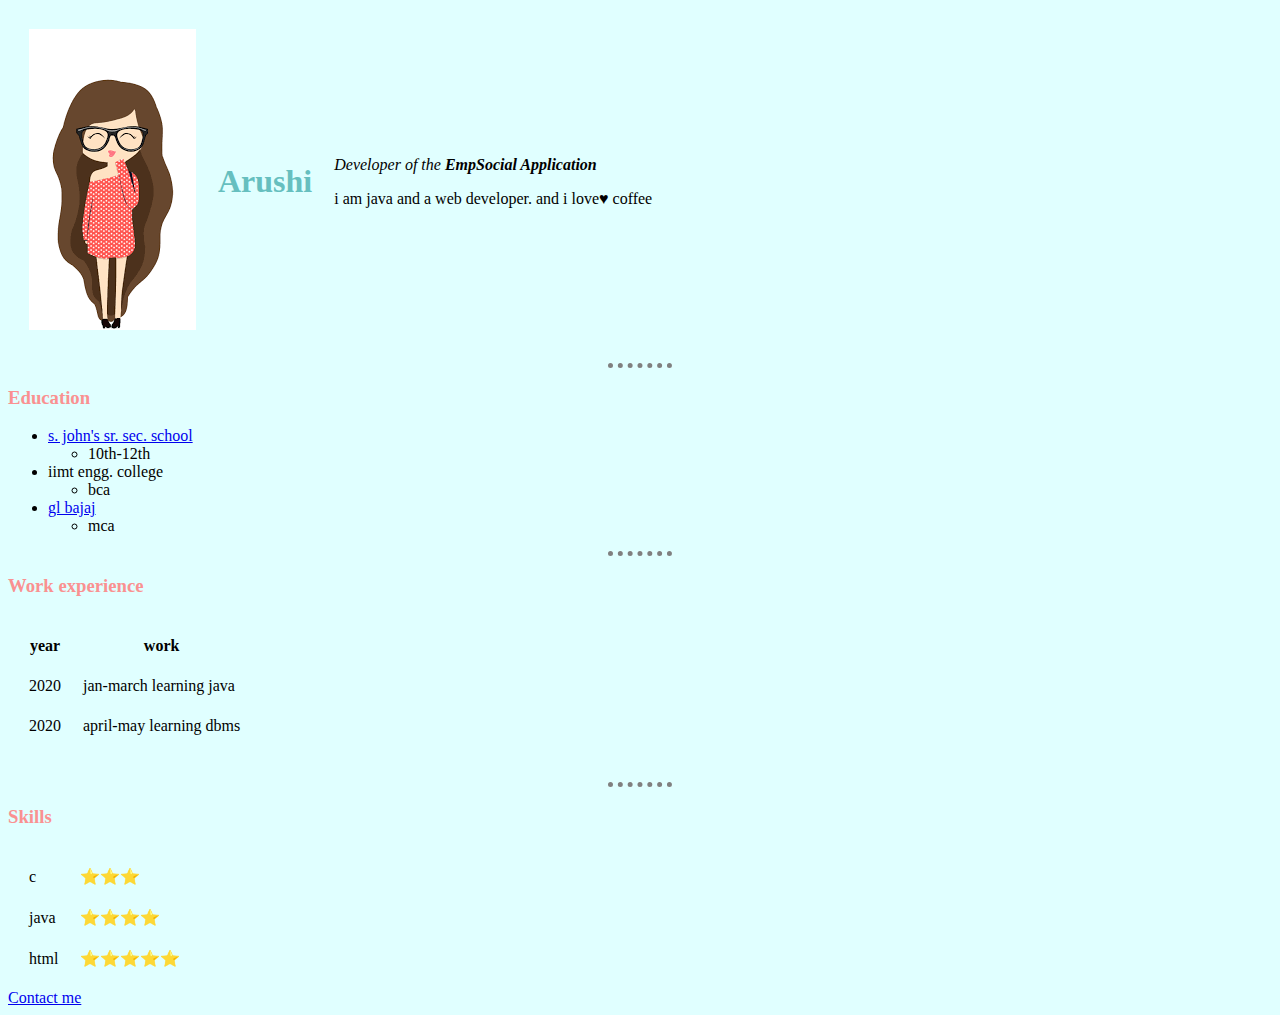
<file: index.html>
<!DOCTYPE html>
<html>
    <head>
        <meta charset="utf-8">
        <title>💙arushi's website</title>
        <link rel="stylesheet" href="css/styles.css">
        <style>

                            
        </style>

    </head>
        <body>
            <table cellspacing="20">
                <tr>
                    <td>
                        <img src="download.png"  alt="arushi's image">  
                    </td>
                    <td>
                        <h1>Arushi</h1>
                    </td>

                    <td>
                        <p><em>Developer  of the <strong>EmpSocial Application</strong></em></p>
                        <p>i am java and a web developer. and i love♥ coffee</p>
                    </td>
                </tr>
            </table>
            <hr>

            <h3>Education</h3>
                <ul>    
                    <li><a href="http://www.stjohnsmeerut.org/">s. john's sr. sec. school</a></li>
                        <ul>
                            <li>10th-12th</li>
                        </ul>
                    
                    <li>iimt engg. college</li>
                        <ul>
                           <li>bca</li> 
                        </ul>

                    <li><a href="https://www.glbitm.org/"> gl bajaj</a></li>
                    <ul>
                        <li>mca</li>
                    </ul>
                </ul>
                <hr>

            <h3>Work experience</h3>
                <table cellspacing="20" >
                    <thead>
                        <tr>
                            <th>year</th>
                            <th>work</th>
                        </tr>
                    </thead>
                    <tbody>
                        <p></p>
                    </tbody>
                    <tfoot>
                    </tfoot>
                    <tr>
                        <td>2020</td>
                        <td>jan-march learning java</td>
                    </tr> 
                    <tr>
                        <td>2020</td>
                        <td>april-may learning dbms</td>
                    </tr>

                </table>
                <br>
                <hr>
                <h3>Skills</h3>
                            <table cellspacing="20" >
                                <tr>
                                    <td>c</td>
                                    <td>⭐⭐⭐ </td>
                                </tr>
                                <tr>
                                    <td>java</td>
                                    <td> ⭐⭐⭐⭐</td>
                                </tr>
                                <tr>
                                    <td>html</td>
                                    <td>⭐⭐⭐⭐⭐ </td>
                                </tr>
                            </table>  
                            
                            <a href="contactMe.html">Contact me</a> 
    
        </body>

</html>
</file>
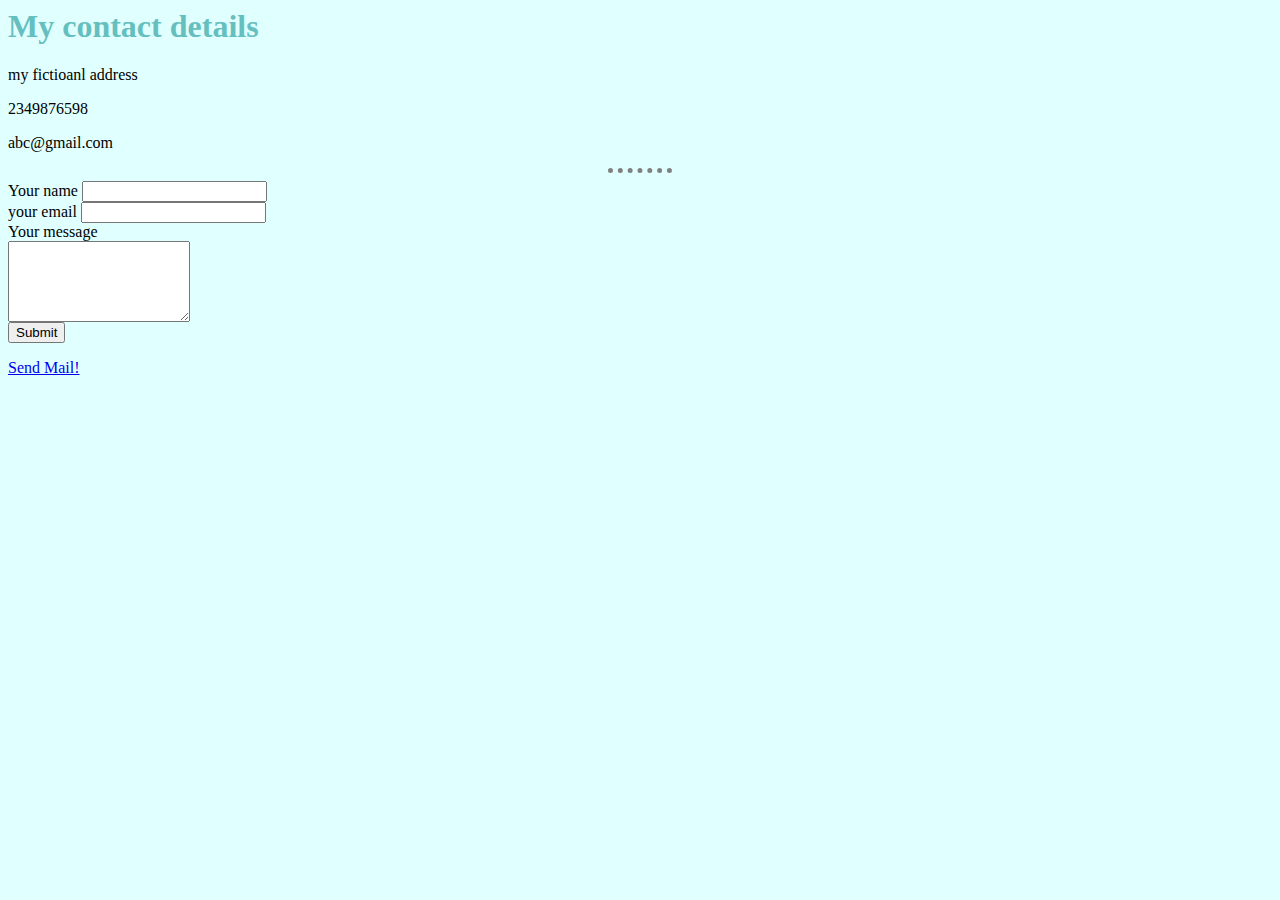
<file: contactMe.html>
<!html>
<html>
    <head>
        <meta charset="utf-8">
        <title>Contact me</title>
        <link rel="stylesheet" href="css/styles.css">
    </head>
    <body>
        <h1>My contact details</h1>
        <p>my fictioanl address</p>
        <p>2349876598</p>
        <p>abc@gmail.com</p>
        <hr>

        
        <form class="" action="mailto:sharmaarushi424@gmail.com" method="post">
            <label>Your name</label>
            <input type="text" name="" id=""><br>
            <label>your email</label>
            <input type="email" name="" id=""><br>
            <label>Your message</label><br>
            <textarea name="" id="" cols="20" rows="5"></textarea><br>
            <input type="submit">
        </form>
        <a href="mailto:sharmaarushi424@gmail.com?subject=The%20Subject%20of%20Email&body=The%20Body%20of%20the%20Email">Send Mail!</a>
    </body>
</html>
</file>
<file: css/styles.css>
body{
    background-color: #e0ffff	;
    }

    hr{
        border-style: none;
        border-top-style: dotted;
        border-color: grey;
        border-width: 5px;
        width: 5%;
      }

      h1{
          color: #66BFBF;
      }

      h3{
        color: #fa9191;
    }
</file>
